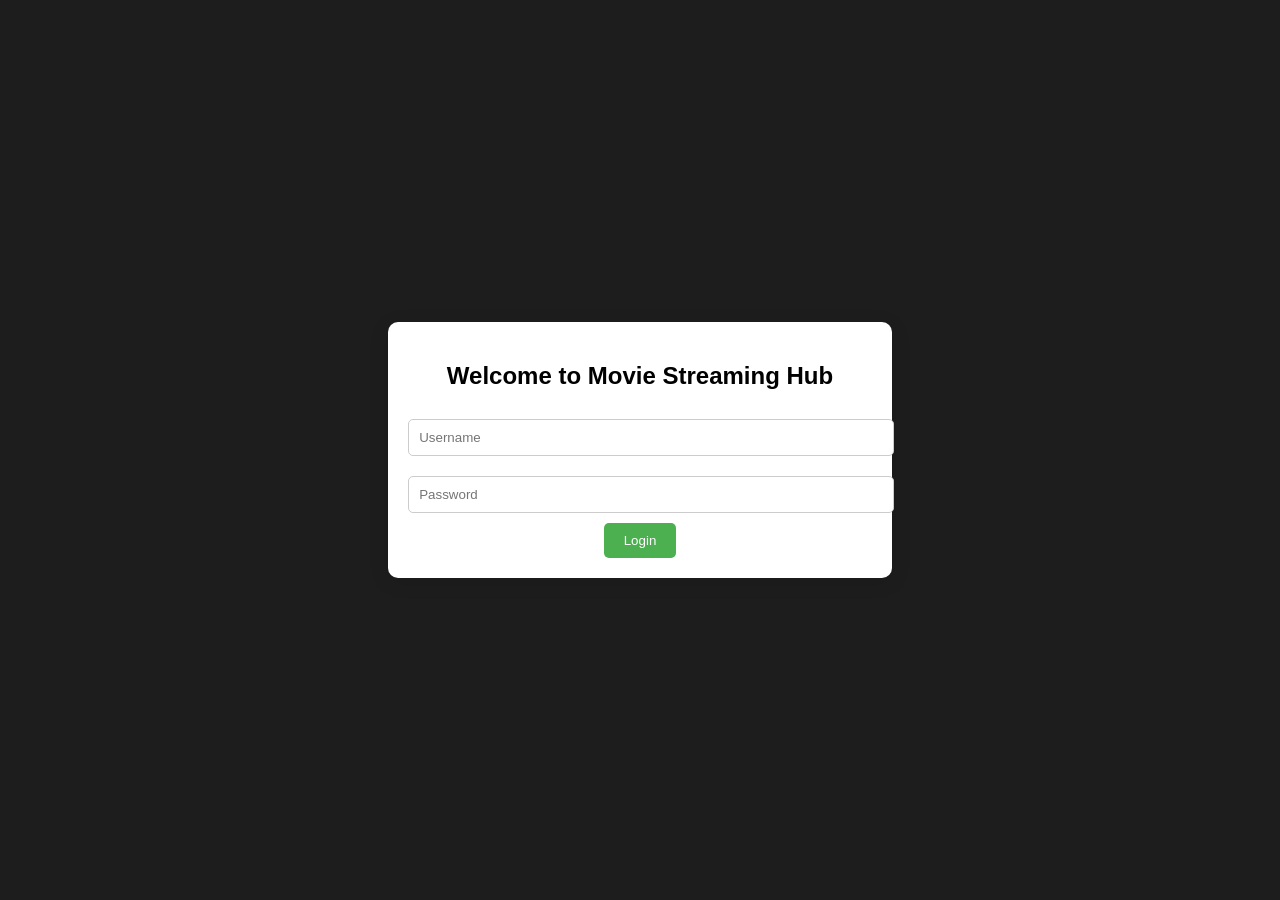
<file: index.html>
<!DOCTYPE html>
<html lang="en">
<head>
    <meta charset="UTF-8">
    <meta name="viewport" content="width=device-width, initial-scale=1.0">
    <title>Movie Streaming Hub</title>
    <link rel="stylesheet" href="styles.css">
    <style>
        body {
            display: flex;
            justify-content: center;
            align-items: center;
            height: 100vh;
            background-color: #1d1d1d;
            font-family: Arial, sans-serif;
            margin: 0;
        }
        .login-container {
            background-color: #fff;
            border-radius: 10px;
            box-shadow: 0 4px 20px rgba(0,0,0,0.1);
            padding: 20px;
            text-align: center;
            opacity: 0;
            transform: translateY(-30px);
            animation: fadeIn 0.5s forwards;
            animation-delay: 0.3s;
        }
        @keyframes fadeIn {
            from { opacity: 0; transform: translateY(-30px); }
            to { opacity: 1; transform: translateY(0); }
        }
        input[type="text"], input[type="password"] {
            width: 100%;
            padding: 10px;
            margin: 10px 0;
            border: 1px solid #ccc;
            border-radius: 5px;
        }
        button {
            padding: 10px 20px;
            background-color: #4CAF50;
            color: white;
            border: none;
            border-radius: 5px;
            cursor: pointer;
            transition: background-color 0.3s;
        }
        button:hover {
            background-color: #45a049;
        }
    </style>
</head>
<body>
    <div class="login-container">
        <h2>Welcome to Movie Streaming Hub</h2>
        <form>
            <input type="text" placeholder="Username" required>
            <input type="password" placeholder="Password" required>
            <button type="submit">Login</button>
        </form>
    </div>
</body>
</html>
</file>
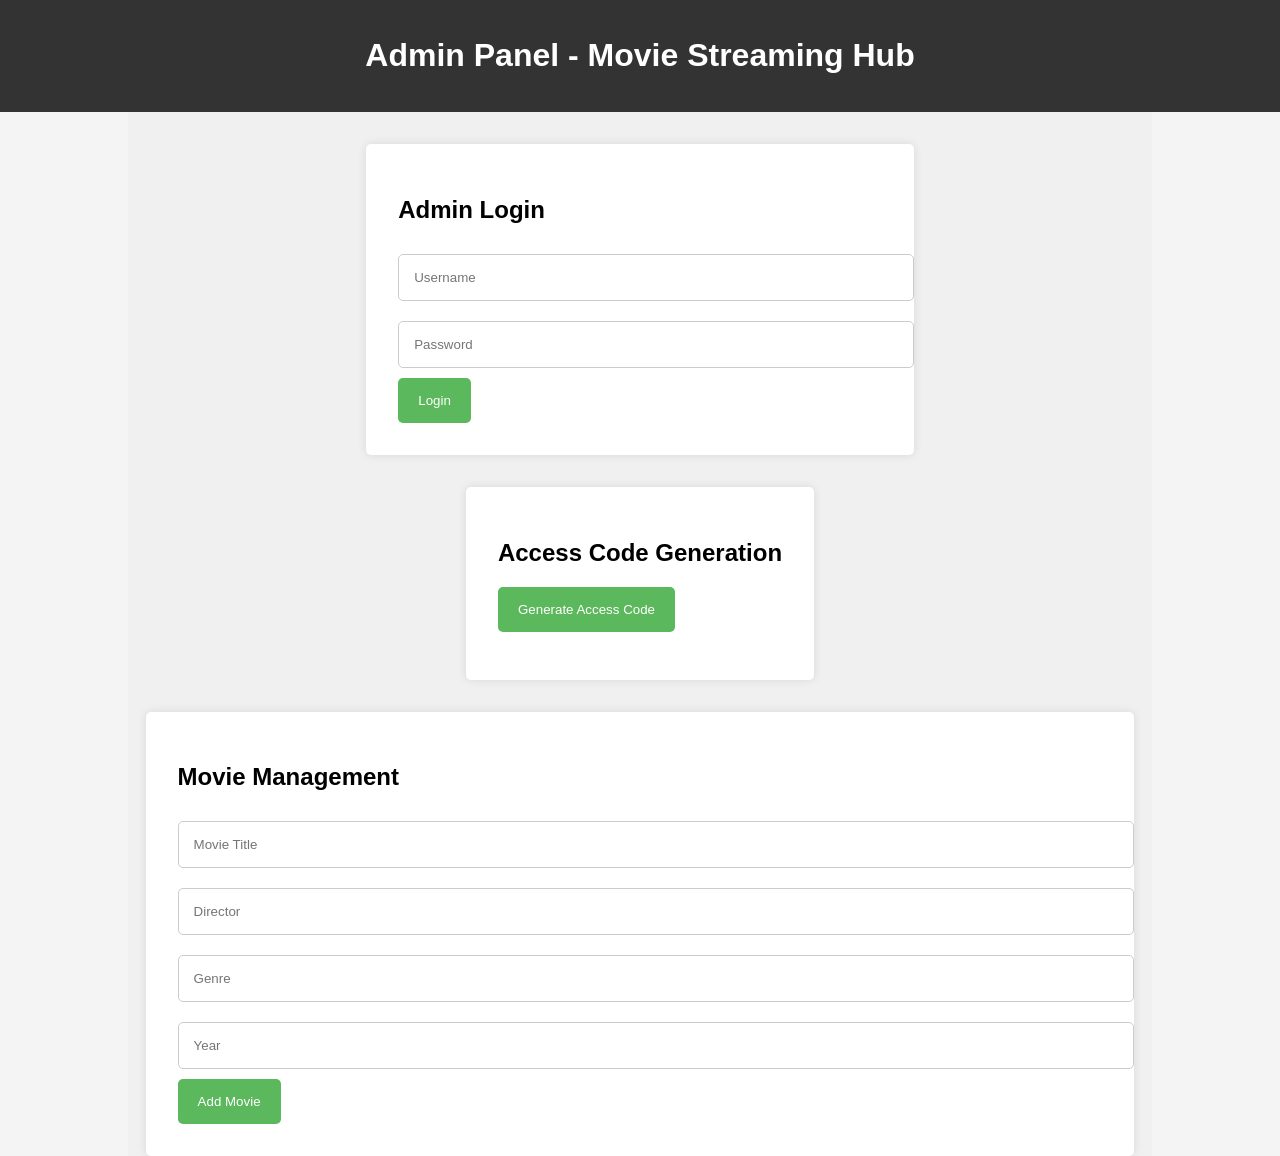
<file: admin.html>
<!DOCTYPE html>
<html lang="en">
<head>
    <meta charset="UTF-8">
    <meta name="viewport" content="width=device-width, initial-scale=1.0">
    <title>Admin Panel - Movie Streaming Hub</title>
    <link rel="stylesheet" href="styles.css">
    <style>
        body {
            font-family: Arial, sans-serif;
            background-color: #f4f4f4;
            margin: 0;
            padding: 0;
        }
        header {
            background: #333;
            color: #fff;
            padding: 1em;
            text-align: center;
        }
        .container {
            width: 80%;
            margin: auto;
            overflow: hidden;
        }
        form {
            background: #fff;
            padding: 2em;
            border-radius: 5px;
            box-shadow: 0 0 10px rgba(0, 0, 0, 0.1);
            margin-top: 2em;
            transition: all 0.3s ease;
        }
        form:hover {
            box-shadow: 0 0 20px rgba(0, 0, 0, 0.2);
        }
        input[type='text'], input[type='password'] {
            width: 100%;
            padding: 15px;
            margin: 10px 0;
            border: 1px solid #ccc;
            border-radius: 5px;
            transition: border-color 0.3s ease;
        }
        input[type='text']:focus, input[type='password']:focus {
            border-color: #333;
        }
        button {
            background: #5cb85c;
            color: white;
            border: none;
            padding: 15px 20px;
            border-radius: 5px;
            cursor: pointer;
            transition: background 0.3s ease;
        }
        button:hover {
            background: #4cae4c;
        }
    </style>
</head>
<body>
    <header>
        <h1>Admin Panel - Movie Streaming Hub</h1>
    </header>
    <div class="container">
        <form id="login-form">
            <h2>Admin Login</h2>
            <input type="text" placeholder="Username" required>
            <input type="password" placeholder="Password" required>
            <button type="submit">Login</button>
        </form>
        <form id="code-generation-form">
            <h2>Access Code Generation</h2>
            <button type="button" onclick="generateAccessCode()">Generate Access Code</button>
            <p id="access-code-display"></p>
        </form>
        <form id="movie-management-form">
            <h2>Movie Management</h2>
            <input type="text" placeholder="Movie Title" required>
            <input type="text" placeholder="Director" required>
            <input type="text" placeholder="Genre" required>
            <input type="text" placeholder="Year" required>
            <button type="submit">Add Movie</button>
        </form>
    </div>
    <script>
        function generateAccessCode() {
            const code = Math.random().toString(36).substring(2, 10);
            document.getElementById('access-code-display').textContent = 'Access Code: ' + code;
        }
    </script>
</body>
</html>
</file>
<file: styles.css>
.container {
    display: flex;
    justify-content: center;
    align-items: center;
    flex-direction: column;
    min-height: 100vh;
    background-color: #f0f0f0;
}

.fade-in {
    animation: fadeIn 1s ease-in;
}

@keyframes fadeIn {
    from { opacity: 0; }
    to { opacity: 1; }
}

.slide-in {
    animation: slideIn 0.5s ease-in-out;
}

@keyframes slideIn {
    from { transform: translateY(-20px); opacity: 0; }
    to { transform: translateY(0); opacity: 1; }
}

.button {
    padding: 10px 20px;
    background-color: #007bff;
    color: white;
    border: none;
    border-radius: 5px;
    cursor: pointer;
    transition: background-color 0.3s, transform 0.2s;
}

.button:hover {
    background-color: #0056b3;
    transform: scale(1.05);
}

.card {
    background: white;
    border: 1px solid #ddd;
    border-radius: 8px;
    box-shadow: 0 4px 8px rgba(0, 0, 0, 0.2);
    transition: transform 0.3s;
}

.card:hover {
    transform: translateY(-5px);
}

@media (max-width: 600px) {
    .button {
        width: 100%;
    }
    .card {
        margin: 10px;
        padding: 15px;
    }
}
</file>
